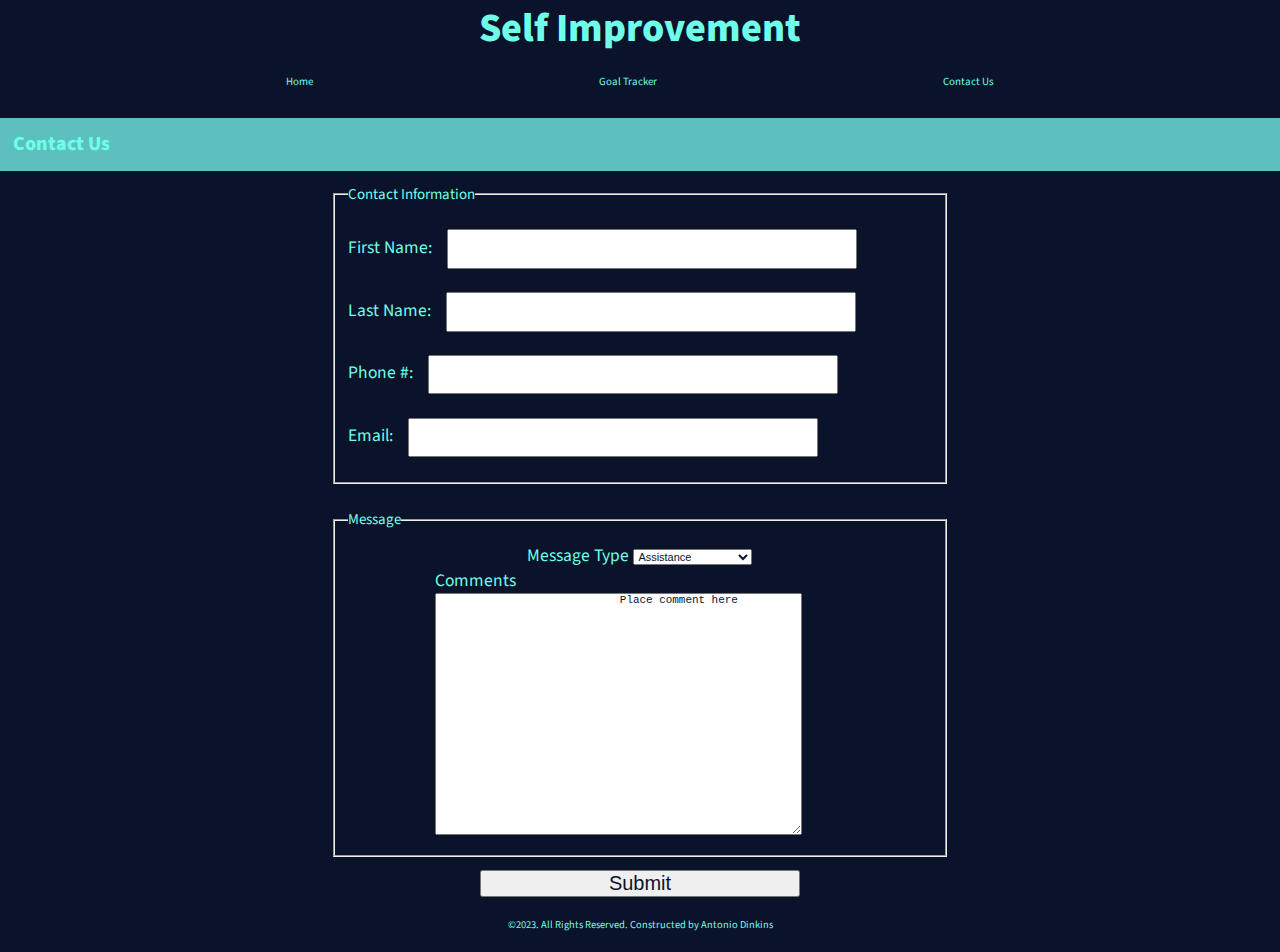
<file: contact.html>
<!DOCTYPE html>
<html lang="en">
<head>
    <meta charset="UTF-8">
    <meta http-equiv="X-UA-Compatible" content="IE=edge">
    <meta name="viewport" content="width=device-width, initial-scale=1.0">
    <title>Contact Us</title>
    <link rel="stylesheet" href="assets/css/styles.css">
</head>
<body>
    <header id="page_header">
        <h1>Self Improvement</h1>
        <nav id="page_nav">
            <ul>
                <li><a href="index.html">Home</a></li>
                <li><a href="goal-tracker.html">Goal Tracker</a></li>
                <li><a href="#">Contact Us</a></li>
            </ul>
        </nav>
    </header>
    <main>
        <section id="page_title">
            <h2>Contact Us</h2>
        </section>
        <section id="page_content">
            <form method="post" id="contact">
                <fieldset>
                    <legend>Contact Information</legend>
                    <label for="first_name"> First Name:
                        <input type="text" id="first_name" name="first_name" required>
                    </label>
                    <label for="last_name"> Last Name:
                        <input type="text" id="last_name" name="last_name" required>
                    </label>
                
                    <label for="phone"> Phone #:
                        <input type="tel" id="phone" name="phone" required>
                    </label>
                    <label for="email"> Email: 
                        <input type="email" id="email" name="email" 
                        pattern="[a-z0-9._%+-]+@[a-z0-9.-]+\.[a-z]{2,}$"
                        required>
                    </label>
                </fieldset>
                <fieldset>
                    <legend>Message</legend>
                    <div>
                    <label for="message_type"> Message Type
                        <select name="message_type" id="message_type">
                            <option value="1">Assistance</option>
                            <option value="2">Media Inquiries</option>
                            <option value="3">General Information</option>
                        </select>
                    </label>
                    <label for="comments"> Comments
                        <textarea name="comments" id="" cols="50" rows="20">
                            Place comment here
                        </textarea>
                    </label>
                    </div>
                </fieldset>
                <button type="submit">Submit</button>
            </form>
        </section>
        <section></section>
    </main>
    <footer>
        <section id="site_map">
    
        </section>
        <section id="copyright_info">
            &copy;2023. All Rights Reserved.  Constructed by Antonio Dinkins
        </section>
        <section id="social_media"></section>
    </footer>
    <script src="assets/js/index.js"></script>
</body>
</html>
</file>
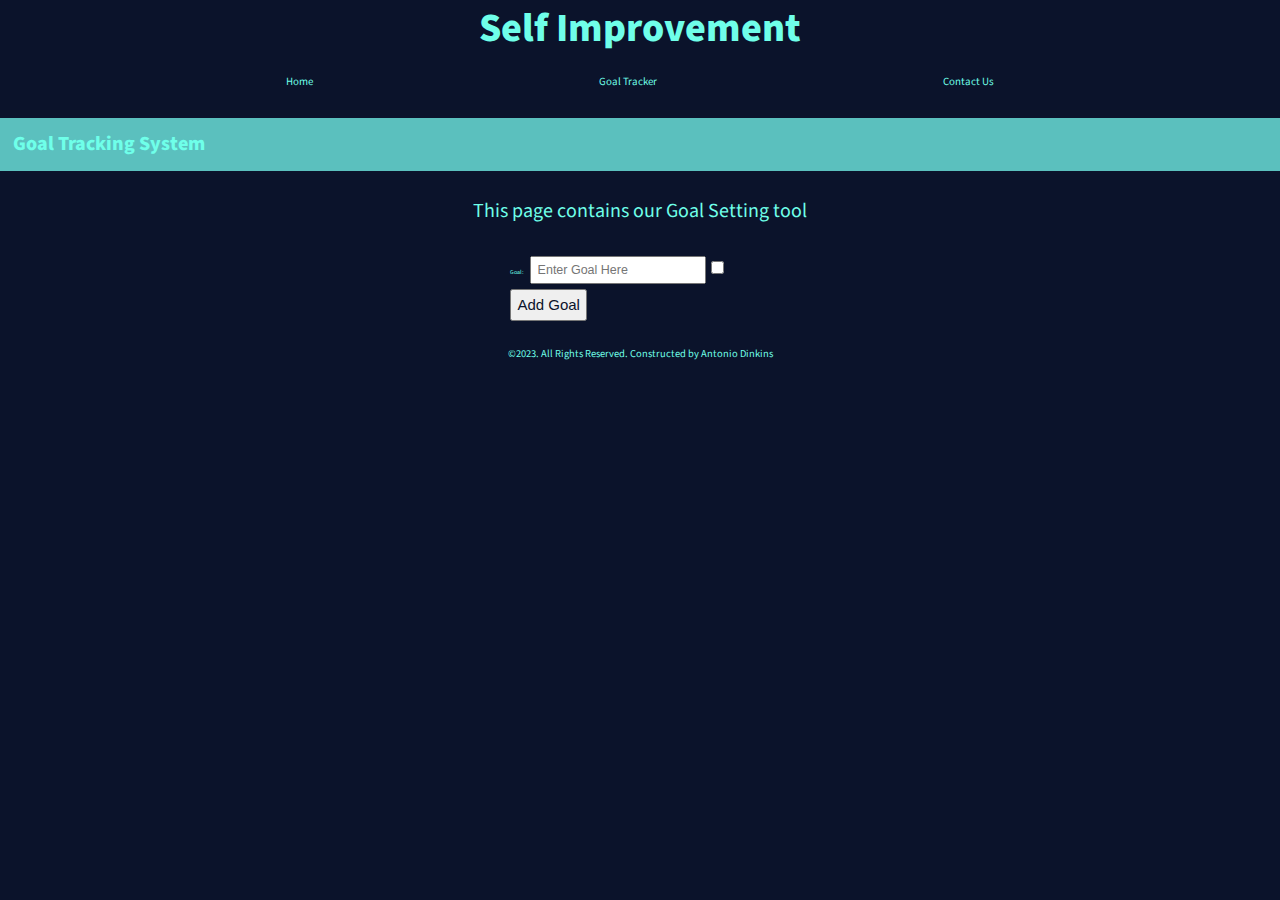
<file: goal-tracker.html>
<!DOCTYPE html>
<html lang="en">
<head>
    <meta charset="UTF-8">
    <meta http-equiv="X-UA-Compatible" content="IE=edge">
    <meta name="viewport" content="width=device-width, initial-scale=1.0">
    <title>Goal Tracker</title>
    <link rel="stylesheet" href="assets/css/styles.css">
    <style>
        p{
            text-align: center;
            color: #6FFFE9;
            font-size: 20px;
            margin: 2%;
        }
    </style>
</head>
<body>
    <header id="page_header">
        <h1>Self Improvement</h1>
        <nav id="page_nav">
            <ul>
                <li><a href="index.html">Home</a></li>
                <li><a href="#">Goal Tracker</a></li>
                <li><a href="contact.html">Contact Us</a></li>
            </ul>
        </nav>
    </header>
    <main>
        <section id="page_title">
            <h2>Goal Tracking System</h2>
        </section>
        <section id="content">
            <p>This page contains our Goal Setting tool</p>
            <div id="tracker"></div>
        </section>
        <section>
            
        </section>
    </main>
    <footer>
        <section id="site_map">
    
        </section>
        <section id="copyright_info">
            &copy;2023. All Rights Reserved.  Constructed by Antonio Dinkins
        </section>
        <section id="social_media"></section>
    </footer>
    <script src="assets/js/index.js"></script>
    <script src="assets/js/tracker.js"></script>

</body>
</html>
</file>
<file: assets/css/styles.css>
@import url('https://fonts.googleapis.com/css2?family=Source+Sans+Pro:wght@400;700;900&display=swap');

*{
    margin: 0;
    padding: 0;
    font-size: 62.5%;
    box-sizing: border-box;
    
    color: #6FFFE9;
}

body{
    font-family: "Source Sans Pro", Arial, Helvetica, sans-serif;
    background-color: #0B132B;
}

header{
    display:flex;
    flex-direction: column;
    justify-content: center;
    margin-bottom: 2%;
}
header h1{
    margin-bottom: 10px;
}
h1, h2 {
    font-weight: 800;
}
h1{
    font-size: 4rem;
    text-align: center;
}
h2{
    font-size: 2rem;
    padding: 1%;
}
nav ul{
    display: flex;
    justify-content: space-evenly;
}

nav ul li{
    list-style-type: none;
    font-size: 1.75rem;
}

nav ul li a{
    text-decoration: none;
}
main section:nth-child(2) {
    margin-bottom: 20px;
}

 #books h2{
    text-align: center;
}

#page_title{
    background-color: #5BC0BE;
}
#card-section{
    display: flex;
    background-color: #3A506B;
    justify-content: space-evenly;
}

.card {
    display: flex;
    flex-direction: column;
    border: 1px solid black;
    border-radius: 5px;
    box-shadow: 10px 5px 5px teal;
    width: 30%;
    margin-top: 10px;
    margin-bottom: 10px;
    
}

.card-image img{
    width: 100%;
    background-size: cover;
    overflow: hidden;
}

.card-description {
    width: 100%;
    padding: 2%;
}

.card-title{
    font-size: 1.25rem;
    text-align: center;
    font-weight: 900;
}
.card-text{
    font-size: 1.15rem;
    padding: 2%;    
}
#goal-setting-benefits{
    background-color: #5BC0BE;
    margin-bottom: 20px;
    
}

#goal-setting-benefits h2{
    text-align: center;
    color:#0B132B;
    
}

#goal-setting-benefits table {
    color:#0B132B;
    border: 2px solid #0B132B;
    margin: 0 auto;
    padding: 0;
    border-collapse:collapse;
    border-spacing: 20px;
    width: 60%;
}

#goal-setting-benefits table tr:nth-child(odd){
    background-color: #3A506B;
    color: #5BC0BE;
}
#goal-setting-benefits table tr th {
    font-weight: 900;
    font-size: 1.75rem;
    padding: 2%;
    margin: 2%;
}

#goal-setting-benefits table tr td{
    font-size: 1.25rem;
    padding: 2%;
    
}

#books{
    display: flex;
    flex-direction: column;
    margin-top: 10px;
}

.box{
    display: flex;
    width: 75%;
    border: 2px solid black;
    border-radius: 5px;
    margin: 0 auto;
    margin-bottom: 10px;    
    background-color: #5BC0BE;
    padding: 2%;
    justify-content: first baseline;
}
.box-figure{
    width: 100%;
    height: 100%;
    margin: 2%;
}

.box-figure img{
    width: 100%;
    height: 100%;
}

.box-text{
    color:#0B132B;
    font-size: 1.25rem;
}

footer{
    display: flex;
    justify-content: space-between;

}

#copyright_info{
    text-align: center;
    font-size: 1.05rem;
}

/* Content for contact page */
#contact {
    display: flex;
    flex-direction: column;
    font-size: 1.25rem;
    width:50%;
    margin: 0 auto;
}

#contact fieldset{
    display: flex;
    flex-direction: column;
    justify-content: center;
    padding: 2%;
    margin: 2%;
}

#contact legend{
    font-size: 1.5rem;
}
#contact label {
    font-size: 1.75rem;
   
}

#contact fieldset div {
    display: flex;
    justify-content: space-between;
    flex-direction: column;
    align-items:center;
    width: 70%;
    margin: 0 auto;
}

#contact select, #contact textarea, #contact input{
    color: #0B132B;
}
#contact input {
    padding: 2%;
    width: 70%;
    margin: 2%;
}

#contact textarea{
    text-align: left;
}
#contact button{
    font-size: 2rem;
    color: #0B132B;
    width: 50%;
    margin: 0 auto;
}

/* Goal Tracking */
#goal-tracker{
    display: flex;
    flex-direction: column;
    margin: 2% auto;
    align-items: center;

}

#goal-tracker-input{
    font-size: 1.25rem;
    color: #0B132B;
    padding: 2%;
    margin: 2%;
}

#addGoal{
    color:#0B132B;
    font-size: 1.5rem;
    padding: 2%;
}
table{
    background-color: #5BC0BE;
    color: #0B132B;
    font-size: 4rem;
    margin: 0 auto;
}

.completed{
    text-decoration: line-through;
}
.table-row{
    margin: 2%;
    width: 400px;
    border-radius: 5%;
    border: 1px solid black;
}

.table-row td{
    width: 100%;    
    margin: 2%;
}
</file>
